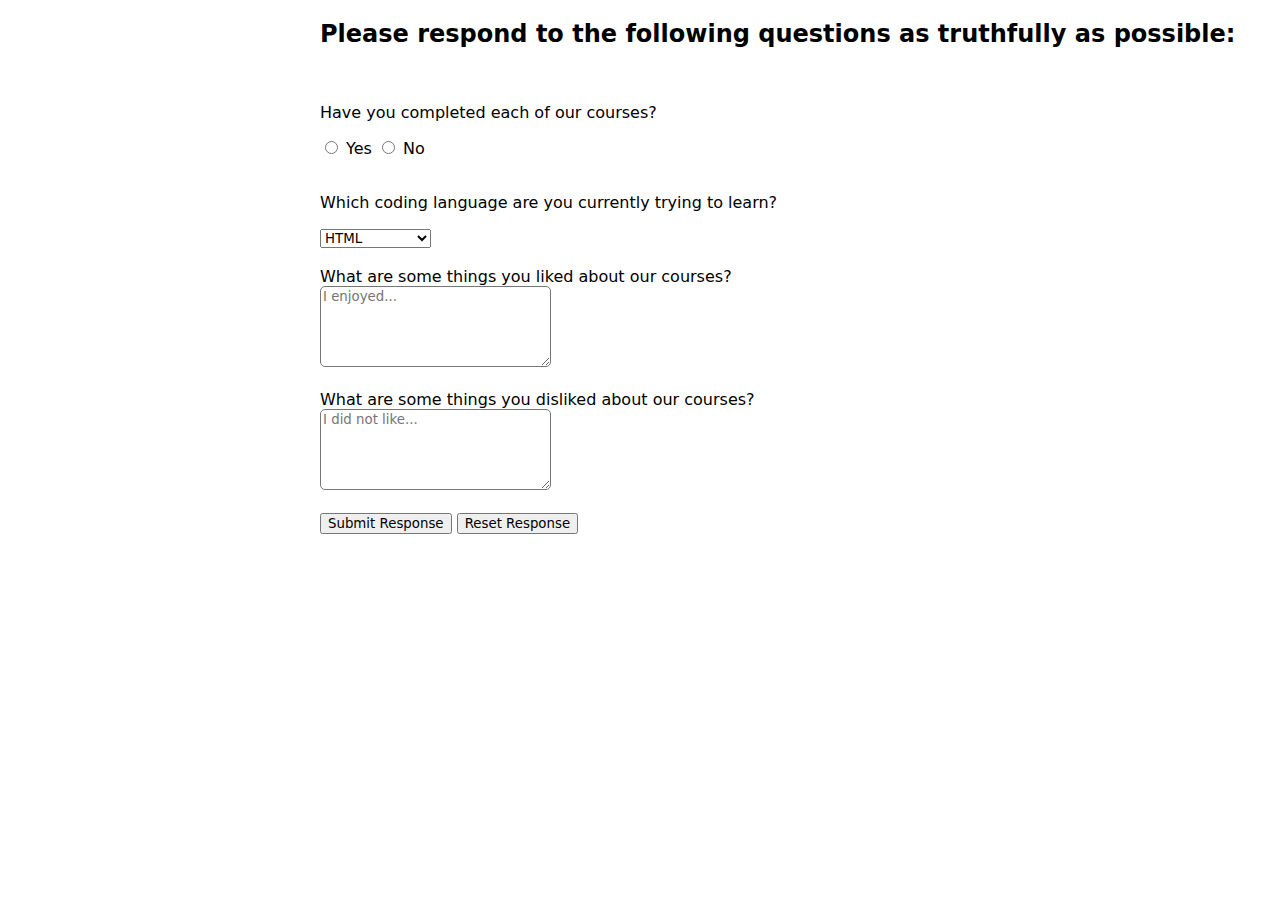
<file: page6.html>
<!DOCTYPE html>
<html lang="en">
<head>
    <title>Form</title>
    <link rel="stylesheet" href="styles6.css">
    <script src="script2.js" defer></script>
</head>
<body>
    <h2>Please respond to the following questions as truthfully as possible:</h2>
    <br>
    <form>
        <p>Have you completed each of our courses? </p>
        <input type="radio" name="y/n" id="option-1" value="Yes">
        <label for="option-1">Yes</label>
        <input type="radio" name="y/n" id="option-2" value="No">
        <label for="option-2">No</label>
        <br>
        <br>
        <p>Which coding language are you currently trying to learn?</p>
        <select name="language" id="language">
            <option value="html">HTML</option>
            <option value="css">CSS</option>
            <option value="js">Javascript</option>
            <option value="all">Each of them</option>
            <option value="other">Other</option>
        </select>
        <br>
        <br>
        <label for="bio">What are some things you liked about our courses?</label>
        <br>
        <textarea name="positives" id="positives" cols="30" rows="5" placeholder="I enjoyed..."></textarea>
        <br>
        <br>
        <label for="bio">What are some things you disliked about our courses?</label>
        <br>
        <textarea name="negatives" id="negatives" cols="30" rows="5" placeholder="I did not like..."></textarea>
        <br>
        <br>
        <input type="submit" name="submit" id="submit" value="Submit Response">
        <input type="reset" name="reset" id="reset" value="Reset Response">
    </form>    
</body>
</html>
</file>
<file: styles6.css>
* {
    box-sizing: border-box;
    font-family: system-ui, -apple-system, BlinkMacSystemFont, 'Segoe UI', Roboto, Oxygen, Ubuntu, Cantarell, 'Open Sans', 'Helvetica Neue', sans-serif;
}

body {
    margin-left: 25%
}
textarea {
    border-radius: 5px;
}
</file>
